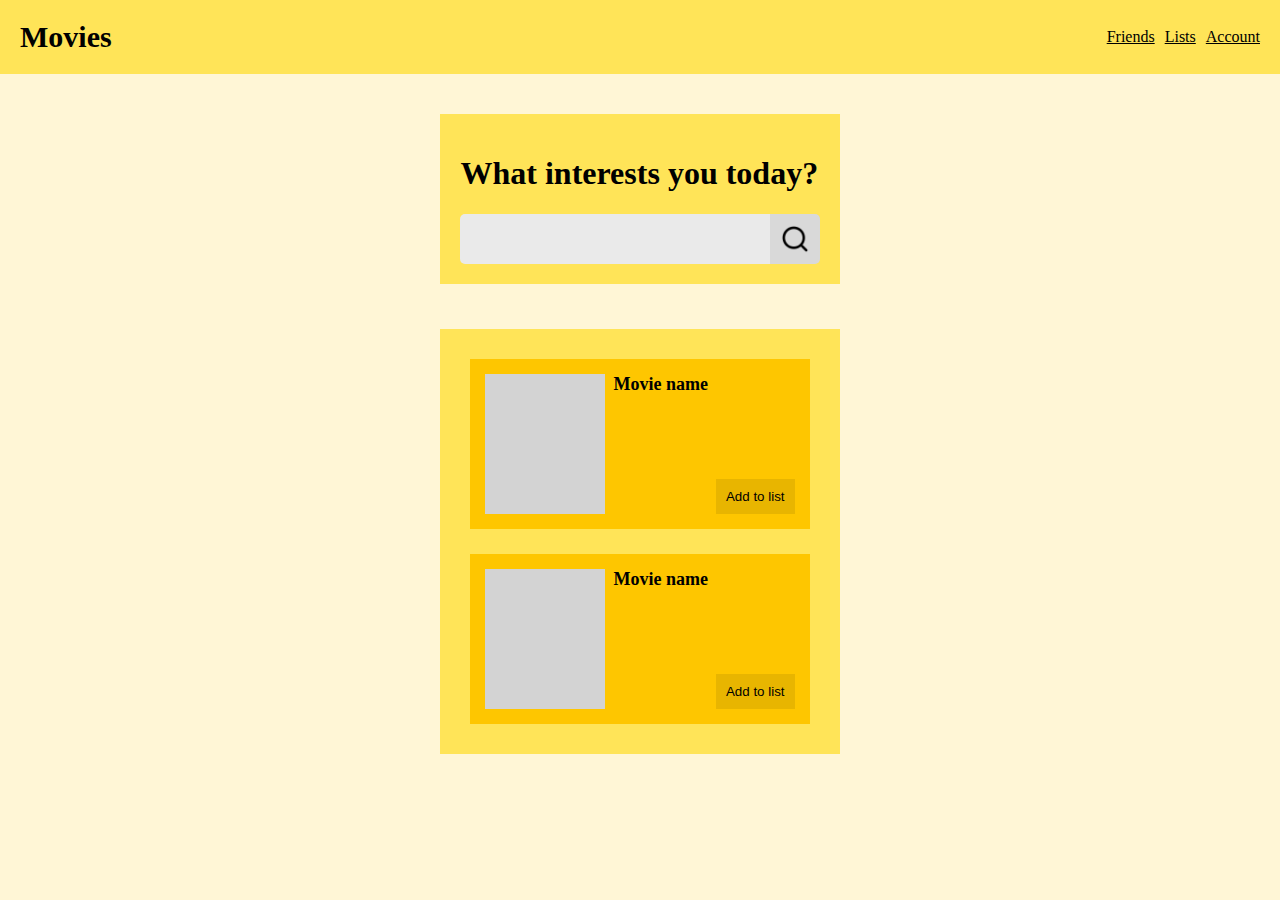
<file: index.html>
<!DOCTYPE html>
<html lang="en">

<head>
    <meta charset="UTF-8">
    <meta name="viewport" content="width=device-width, initial-scale=1.0">
    <title>Home</title>
    <!-- This is for the Inter font-->
    <link rel="preconnect" href="https://rsms.me/">
    <link rel="stylesheet" href="https://rsms.me/inter/inter.css">
    <script src="index.js" defer></script>

    <link rel="stylesheet" href="styles.css">
</head>

<body>
    <article>
        <header class="header-container">
            <a href="/index.html" class="header-main-title">Movies</a>
            <a href="/friends.html" class="header-friends">Friends</a>
            <a href="/lists.html">Lists</a>
            <a href="/login.html">Account</a>
        </header>
    </article>
    <main class="home-container">
        <div class="home-list-container">
            <article class="search-container">
                <h1 class="search-prompt">What interests you today?</h1>
                <form class="search-box-wrapper">
                    <input class="search-box" id="search-input"></input>
                    <button id="search-button">
                        <img class="search-icon" src="search.png"></img>
                    </button>
                </form>
            </article>
            <article class="movie-container">
                <div class="movie-wrapper">
                    <div class="movie-picture">

                    </div>
                    <div class="movie-name">
                        Movie name
                    </div>
                    <button class="movie-button">
                        Add to list
                    </button>
                </div>

                <div class="movie-wrapper">
                    <div class="movie-picture">

                    </div>
                    <div class="movie-name">
                        Movie name
                    </div>
                    <button class="movie-button">
                        Add to list
                    </button>
                </div>

            </article>
        </div>
    </main>
</body>

</html>
</file>
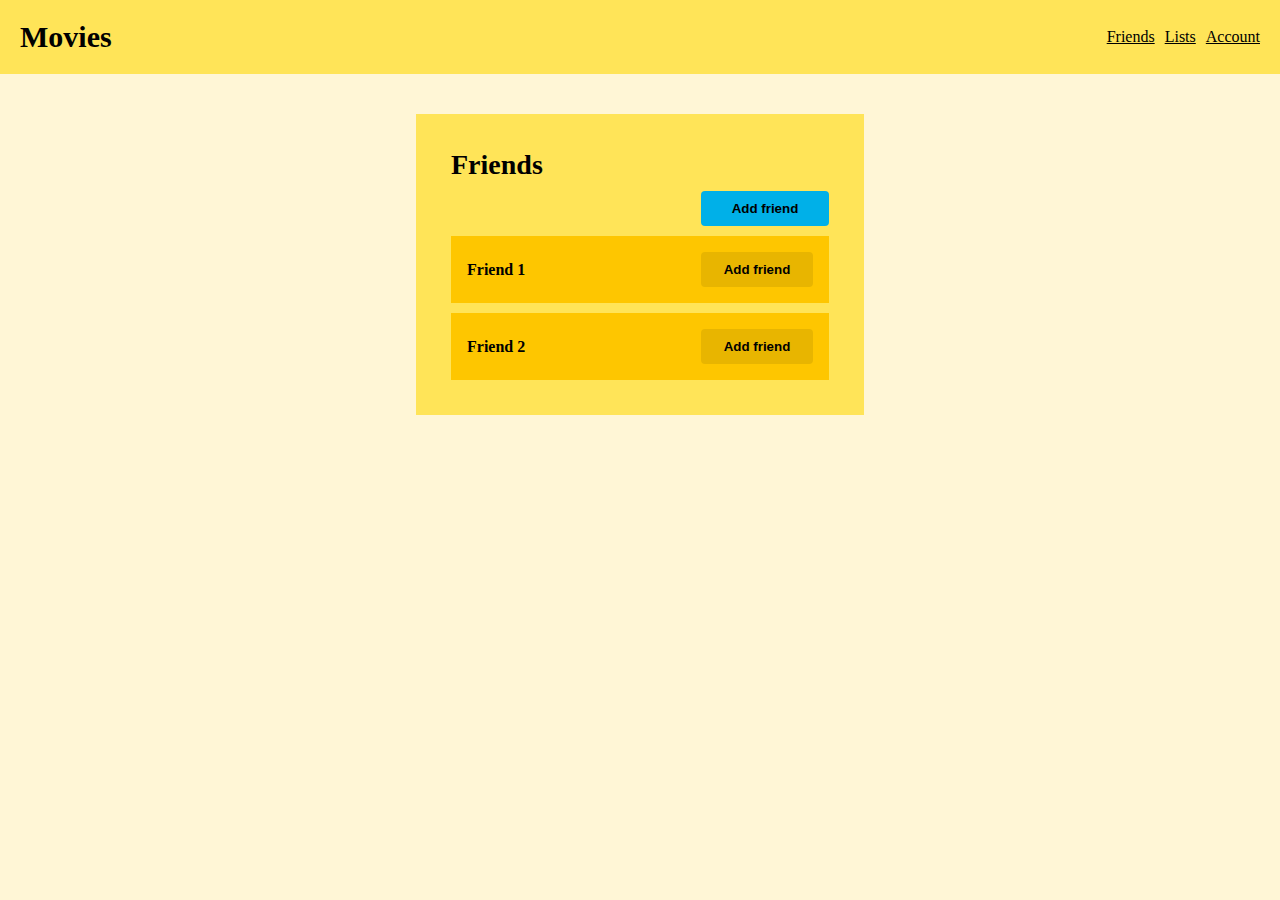
<file: friends.html>
<!DOCTYPE html>
<html lang="en">
<head>
    <meta charset="UTF-8">
    <meta name="viewport" content="width=device-width, initial-scale=1.0">
    <link rel="stylesheet" href="styles.css">
    <!-- This is for the Inter font-->
    <link rel="preconnect" href="https://rsms.me/">
    <link rel="stylesheet" href="https://rsms.me/inter/inter.css">
    <title>Login</title>
</head>
<body>
    <article>
        <header class="header-container">
            <a href="/index.html" class="header-main-title">Movies</a>
            <a href="/friends.html" class="header-friends">Friends</a>
            <a href="/lists.html">Lists</a>
            <a href="/login.html">Account</a>
        </header>
    </article>
    <main class="home-container">
        <article class="friends-container">
            <h1>Friends</h1>
            <button class="blue-button">Add friend</button>
            <div class="list-entry-wrapper">
                <h2>Friend 1</h2>
                <div class="spacer"></div>
                <button class="orange-button">
                    Add friend
                </button>
            </div>
            
            <div class="list-entry-wrapper">
                <h2>Friend 2</h2>
                <div class="spacer"></div>
                <button class="orange-button">
                    Add friend
                </button>
            </div>
        </article>
    
    </main>
</body>
</html>
</file>
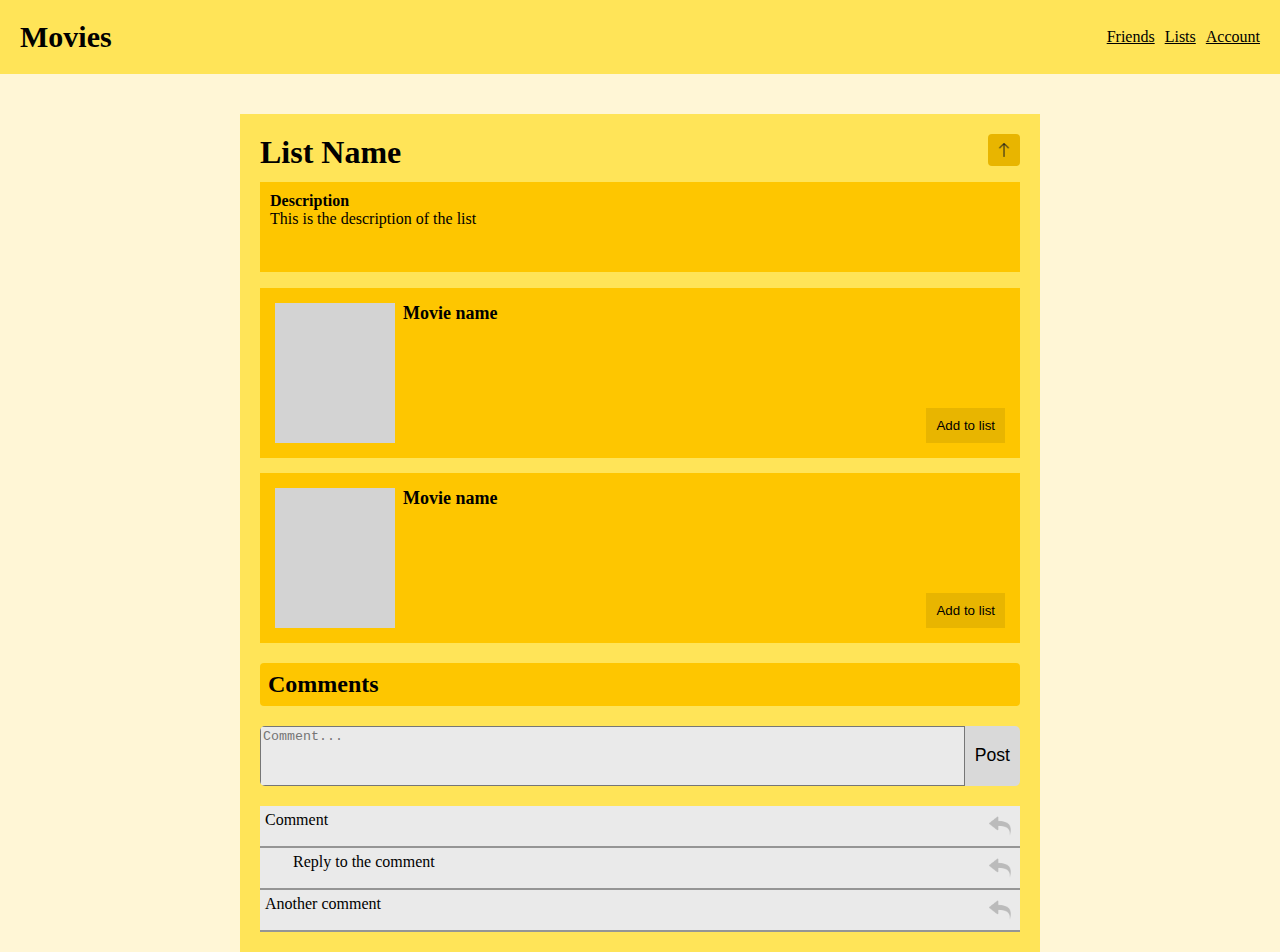
<file: list_view.html>
<!DOCTYPE html>
<html lang="en">
<head>
    <meta charset="UTF-8">
    <meta name="viewport" content="width=device-width, initial-scale=1.0">
    <title>Document</title>

    <!-- This is for the Inter font-->
    <link rel="preconnect" href="https://rsms.me/">
    <link rel="stylesheet" href="https://rsms.me/inter/inter.css">
    <script src="index.js" defer></script>

    <link rel="stylesheet" href="styles.css">
</head>
<body>
    <article>
        <header class="header-container">
            <a href="/index.html" class="header-main-title">Movies</a>
            <a href="/friends.html" class="header-friends">Friends</a>
            <a href="/lists.html">Lists</a>
            <a href="/login.html">Account</a>
        </header>
    </article>
    <main>
        <div class="main-list-container">
            <div class="list-container">
                <div class="list-top-bar">
                    <h1 class="list-name">
                        List Name
                    </h1>
                    <div class="spacer"></div>
                    <div class="vote-button">
                        <img src="arrow-up.png" class="vote-icon-arrow-up">
                    </div>
                </div>
                <p class="list-description">
                    <b>Description</b> <br>
                    This is the description of the list
                </p>
                <div class="movie-list-container">
                    <div class="movie-wrapper">
                        <div class="movie-picture">
    
                        </div>
                        <div class="movie-name">
                            Movie name
                        </div>
                        <button class="movie-button">
                            Add to list
                        </button>
                    </div>
                    <div class="movie-wrapper">
                        <div class="movie-picture">
    
                        </div>
                        <div class="movie-name">
                            Movie name
                        </div>
                        <button class="movie-button">
                            Add to list
                        </button>
                    </div>
                </div>

                <h2 class="comments-header">
                    Comments
                </h2>

                <article class="search-container comment-input-container">
                    <form class="search-box-wrapper">
                        <textarea class="search-box comment-input" id="comment-input"
                            placeholder="Comment..."></textarea>
                        <button id="comment-button">
                            Post
                        </button>
                    </form>
                </article>

                <article class="comment-container">
                    <div class="comment">
                        Comment
                        <img src="arrow-reply.png" class="comment-icon">
                    </div>
                    <div class="comment">
                        &nbsp;&nbsp;&nbsp;&nbsp;&nbsp;&nbsp;   Reply to the comment
                        <img src="arrow-reply.png" class="comment-icon">
                    </div>
                    <div class="comment">
                        Another comment
                        <img src="arrow-reply.png" class="comment-icon">
                    </div>
                </article>
            </div>
        </div>
    </main>
</body>
</html>
</file>
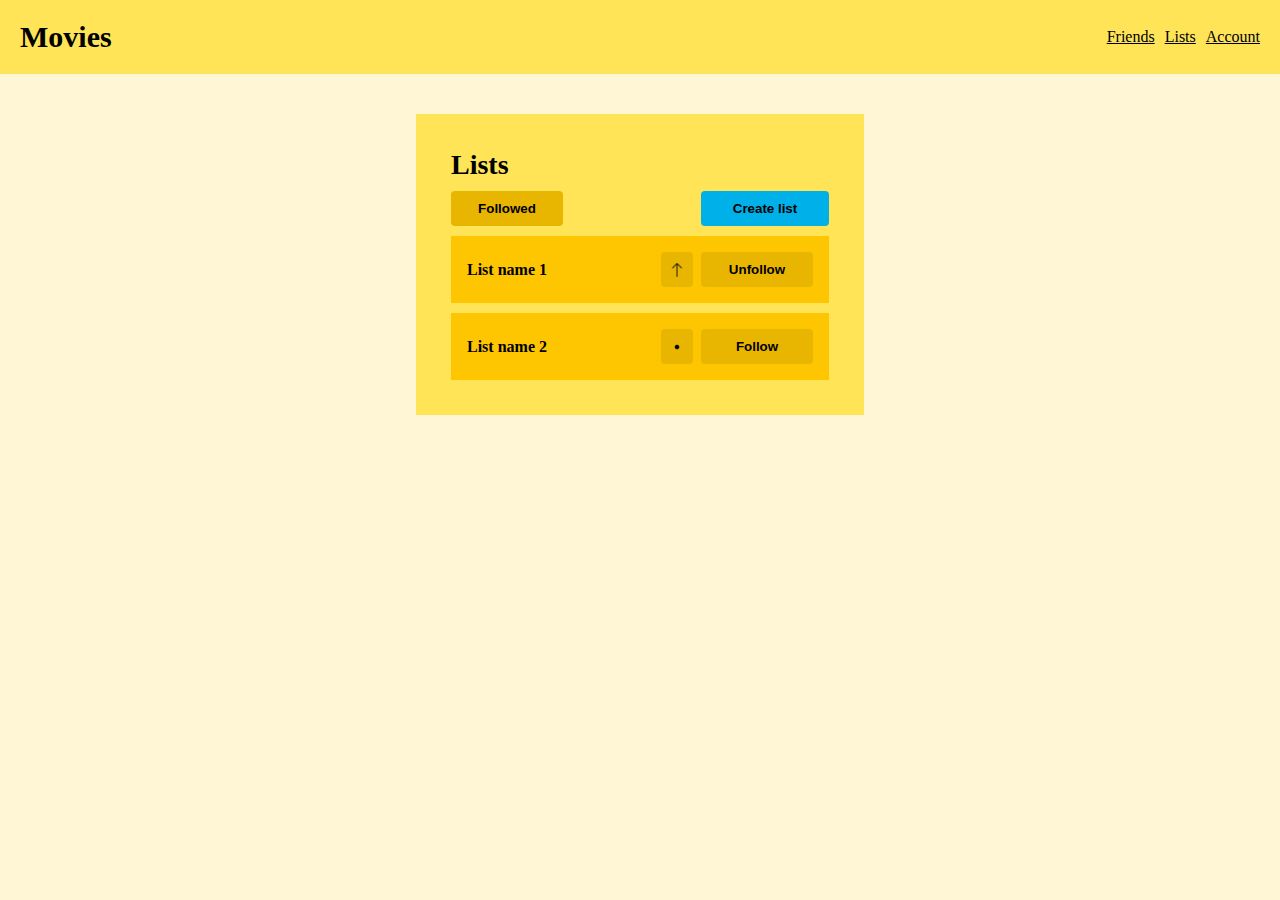
<file: lists.html>
<!DOCTYPE html>
<html lang="en">
<head>
    <meta charset="UTF-8">
    <meta name="viewport" content="width=device-width, initial-scale=1.0">
    <link rel="stylesheet" href="styles.css">
    <!-- This is for the Inter font-->
    <link rel="preconnect" href="https://rsms.me/">
    <link rel="stylesheet" href="https://rsms.me/inter/inter.css">
    <title>Lists</title>
</head>
<body>
    <article>
        <header class="header-container">
            <a href="/index.html" class="header-main-title">Movies</a>
            <a href="/friends.html" class="header-friends">Friends</a>
            <a href="/lists.html">Lists</a>
            <a href="/login.html">Account</a>
        </header>
    </article>
    <main class="home-container">
        <article class="friends-container">
            <h1>Lists</h1>
            <div class="toolbar-container">
                <button class="orange-button">Followed</button>
                <div class="spacer"></div>
                <button class="blue-button">Create list</button>
            </div>
            <div class="list-entry-wrapper">
                <h2>List name 1</h2>
                <div class="spacer"></div>
                <div class="vote-button">
                    <img src="arrow-up.png" class="vote-icon-arrow-up">
                </div>
                <button class="orange-button">
                    Unfollow
                </button>
            </div>
            
            <div class="list-entry-wrapper">
                <h2>List name 2</h2>
                <div class="spacer"></div>
                <div class="vote-button">
                    <img src="dot.png" class="vote-icon-dot">
                </div>
                <button class="orange-button">
                    Follow
                </button>
            </div>
        </article>
    
    </main>
</body>
</html>
</file>
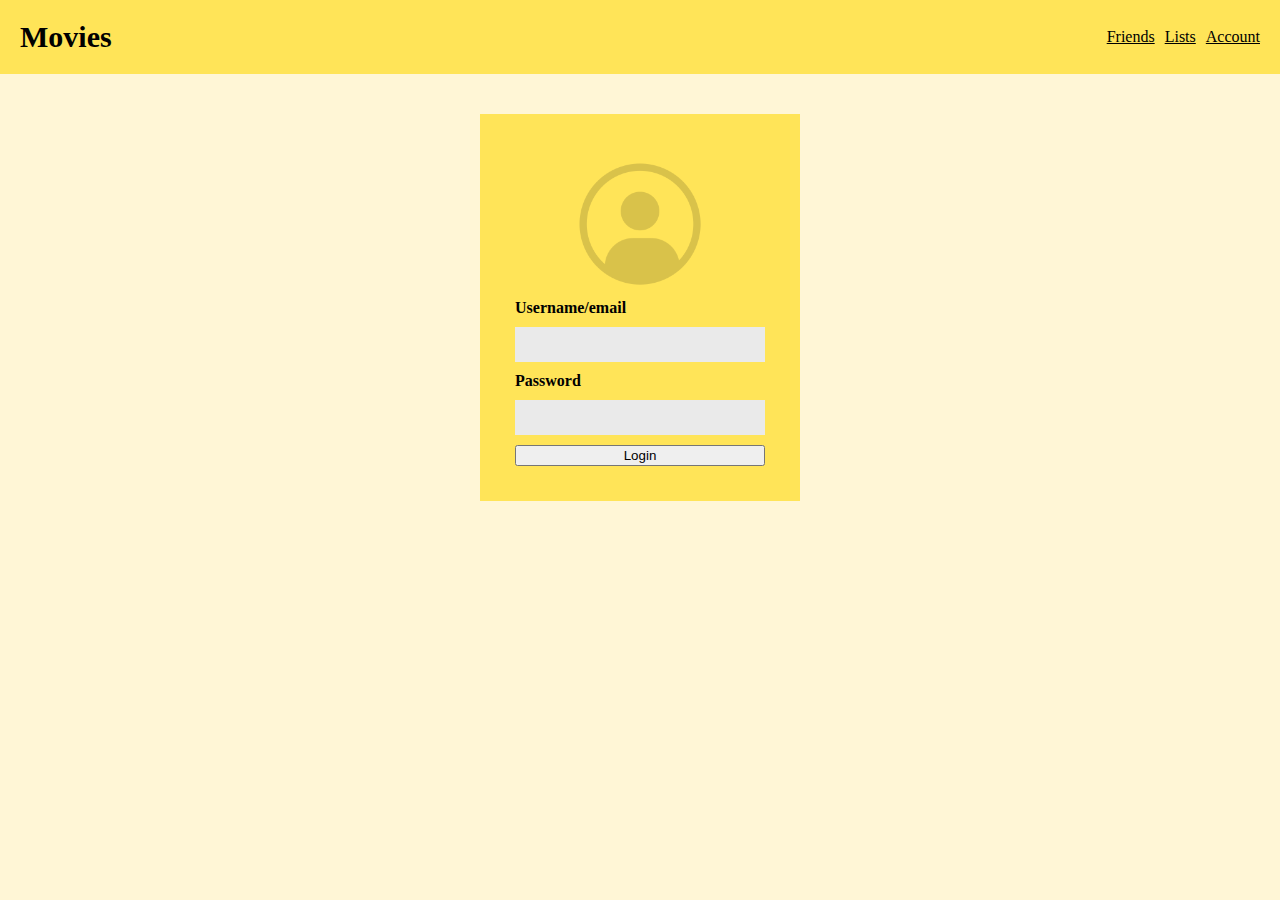
<file: login.html>
<!DOCTYPE html>
<html lang="en">
<head>
    <meta charset="UTF-8">
    <meta name="viewport" content="width=device-width, initial-scale=1.0">
    <link rel="stylesheet" href="styles.css">
    <!-- This is for the Inter font-->
    <link rel="preconnect" href="https://rsms.me/">
    <link rel="stylesheet" href="https://rsms.me/inter/inter.css">
    <title>Login</title>
</head>
<body>
    <article>
        <header class="header-container">
            <a href="/index.html" class="header-main-title">Movies</a>
            <a href="#" class="header-friends">Friends</a>
            <a href="#">Lists</a>
            <a href="#">Account</a>
        </header>
    </article>
    <main class="home-container">
        <article class="login-container">
            <img class="login-picture" src="account.webp">
            <form class="login-form">
                <label for="username-input">Username/email</label>
                <input id="username-input"></input>

                <label for="password-input">Password</label>
                <input id="password-input" type="password"></input>

                <button>
                    Login
                </button>
            </form>
        </article>
    
    </main>
</body>
</html>
</file>
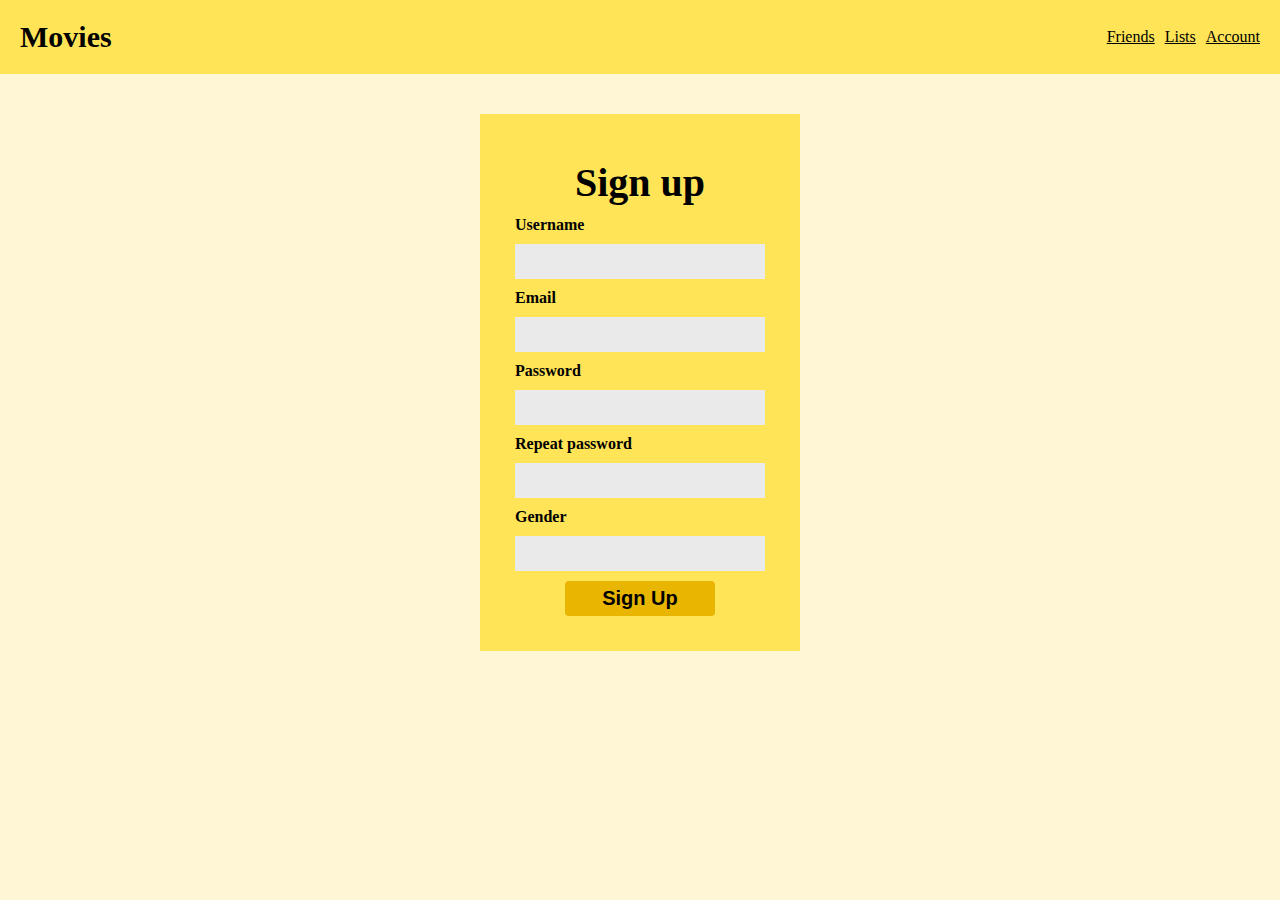
<file: signup.html>
<!DOCTYPE html>
<html lang="en">
<head>
    <meta charset="UTF-8">
    <meta name="viewport" content="width=device-width, initial-scale=1.0">
    <link rel="stylesheet" href="styles.css">
    <!-- This is for the Inter font-->
    <link rel="preconnect" href="https://rsms.me/">
    <link rel="stylesheet" href="https://rsms.me/inter/inter.css">
    <title>Sign up</title>
</head>
<body>
    <article>
        <header class="header-container">
            <a href="/index.html" class="header-main-title">Movies</a>
            <a href="/friends.html" class="header-friends">Friends</a>
            <a href="/lists.html">Lists</a>
            <a href="/login.html">Account</a>
        </header>
    </article>
    <main class="home-container">
        <article class="login-container">
            <h1>Sign up</h1>
            <form class="login-form">
                <label for="username-input">Username</label>
                <input id="username-input"></input>

                <label for="email-input">Email</label>
                <input id="email-input"></input>

                <label for="password-input">Password</label>
                <input id="username-input" type="password"></input>

                <label for="repeat-pass-input">Repeat password</label>
                <input id="repeat-pass-input" type="password"></input>

                <label for="gender-input">Gender</label>
                <input id="gender-input" type=""></input>

                <input type="submit" class="login-button" value="Sign Up">
                    
                </input>
            </form>
        </article>
    
    </main>
</body>
</html>
</file>
<file: styles.css>
:root {
    --main-yellow : #FFE458;
    --background-yellow : #FFF6D6;
    --gray : #EAEAEA;
    --dark-grey : #D9D9D9;
    --accent-grey : #959595;
    --orange : #FEC600;
    --dark-orange : #E8B500;
    --blue : #00B0E8;
}

* {
    box-sizing: border-box;
}
body {
    font-family : 'Inter';
    background-color: var(--background-yellow);
}
.header-container {
    padding : 20px;
    background-color: var(--main-yellow);
    display : flex;
    align-items: center;
    gap : 10px;
}
.header-container a {
    color : black;
}
.header-spacer {
    flex : 1;
}
.header-friends {
    margin-left:auto;
}
.header-main-title {
    margin : 0;
    font-size : 30px;
    font-weight: 600;
    text-decoration-line: none;
}


body {
    padding : 0;
    margin : 0;
}

.search-container {
    background-color: var(--main-yellow);
    padding : 20px;
}
.home-container {
    padding : 40px 0px;
    display: flex;
    justify-content: center;
}
.home-list-container {
    display : flex;
    flex-direction: column;
    align-items: stretch;
    gap : 45px;
}
.search-box {
    background-color: var(--gray);
    flex : 1;
}
.search-icon {
    background-color: var(--dark-grey);
    width : 50px;
    height : 50px;
    padding : 10px;
}
.search-box-wrapper {
    display : flex;
    border-radius: 5px;
    overflow: hidden;
}

.movie-container {
    background-color: var(--main-yellow);
    padding : 30px;
    display: flex;
    flex-direction: column;
    gap : 25px;
}
.movie-wrapper {
    background-color: var(--orange);
    padding : 15px;
    display : flex;
    gap : 8px;
}
.movie-name {
    font-weight: bold;
    font-size : 18px;
}
.movie-picture {
    background-color: lightgray;
    height : 140px;
    width : 120px;
    object-fit : cover;
}
.movie-button {
    border : none;
    background-color: var(--dark-orange);
    align-self : flex-end;
    padding : 10px;
    margin-left : auto;
}
.login-container {
    background-color: var(--main-yellow);
    padding : 35px;
    display : flex;
    align-items: center;
    flex-direction: column;
}
.login-picture {
    width : 150px;
    height : 150px;
    opacity: 15%;
}
.login-form {
    display : flex;
    flex-direction: column;
    gap : 10px; 
}
.login-form label {
    font-weight: bold;
}

.login-form input {
    border : 0px;
    background-color: var(--gray);
    width: 250px;
    height : 35px;
    padding : 5px;
    font-size : 20px;
}

.login-container>h1 {
    font-size : 40px;
    margin-bottom : 10px;
    margin-top: 10px;
}

.login-form > .login-button {
    background-color: var(--dark-orange);
    border : none;
    border-radius: 4px;
    width: 150px;
    align-self: center;
    font-weight: bold;
    font-size :rem
}

.search-box-wrapper button {
    padding:0;
    border:0;
    cursor: pointer;
    width : 50px;
    height : 50px;
}

.search-box-wrapper input {
    border : 0;
    margin : 0;
    padding : 0;
    padding : 5px;
    font-size: 1.2rem;
}

.friends-container {
    background-color: var(--main-yellow);
    padding : 35px;
    display : flex;
    align-items: start;
    flex-direction: column;
    min-width: 35%;
    gap: 10px;
}

.friends-container > h1 {
    font-size: 28px;
    font-weight: 600;
    margin-top: 0px;
    margin-bottom: 0px;
}

.list-entry-wrapper {
    flex-direction: row;
    gap: 8px;
    align-items: center;
    background-color: var(--orange);
    padding : 1rem;
    display : flex;
    width: 100%;
}

.list-entry-wrapper > h2 {
    margin-top: 5px;
    font-size: 16px;
    font-weight: bold;
    margin-bottom: 5px;
}

.spacer {
    content: ".";
    flex-grow: 1;
}

.blue-button {
    background-color: var(--blue);
    padding : 10px;
    align-self: flex-end;
    width : 8rem;
    border : none;
    border-radius: 4px;
    font-weight: bold;
}

.orange-button {
    background-color: var(--dark-orange);
    padding : 10px;
    width : 7rem;
    border : none;
    border-radius: 4px;
    font-weight: bold;
}

.main-list-container {
    display : flex;
    justify-content: center;
}
.list-container {
    margin-top : 40px;
    padding : 20px;
    background-color : var(--main-yellow);
    max-width : 800px;
    flex : 1;
}
.list-name {
    margin : 0px;
}
.list-description {
    background-color: var(--orange);
    padding : 10px;
    min-height : 90px;
}

.movie-list-container {
    display : flex;
    flex-direction: column;
    gap : 15px;
    margin-bottom : 20px;
}
.comments-header {
    background-color: var(--orange);
    padding : 8px;
    border-radius : 4px;
}
#comment-button {
    background-color: var(--dark-grey);
    padding : 10px;
    width : auto;
    height : auto;
    font-size : 1.1rem;
}
.comment-input {
    height : 60px;
    resize:none;
}
.comment-container {
    display : flex;
    flex-direction: column;
    background-color: var(--gray);
}
.comment-icon {
    height : 30px;
    width : 30px;
    padding : 4px;
    opacity : 20%;
}
.comment {
    padding : 5px;
    display : flex;
    justify-content: space-between;
    border-bottom : 2px solid var(--accent-grey);
}

.comment-input-container {
    padding : 0px;
    margin-bottom : 20px;
}

.toolbar-container {
    display: flex;
    flex-direction: row;
    width: 100%;
}

.list-top-bar {
    display: flex;
    flex-direction: row;
    width: 100%;
    height: 2rem;
}

.vote-button {
    background-color: var(--dark-orange);
    padding : 4px;
    height: 100%;
    width: 32px;
    display: flex;
    justify-content: center;
    align-items: center;
    border-radius: 4px;
}

.vote-icon-arrow-up {
    height : 14px;
    width : 14px;
}

.vote-icon-dot {
    height: 6px;
    width: 6px;
}
</file>
